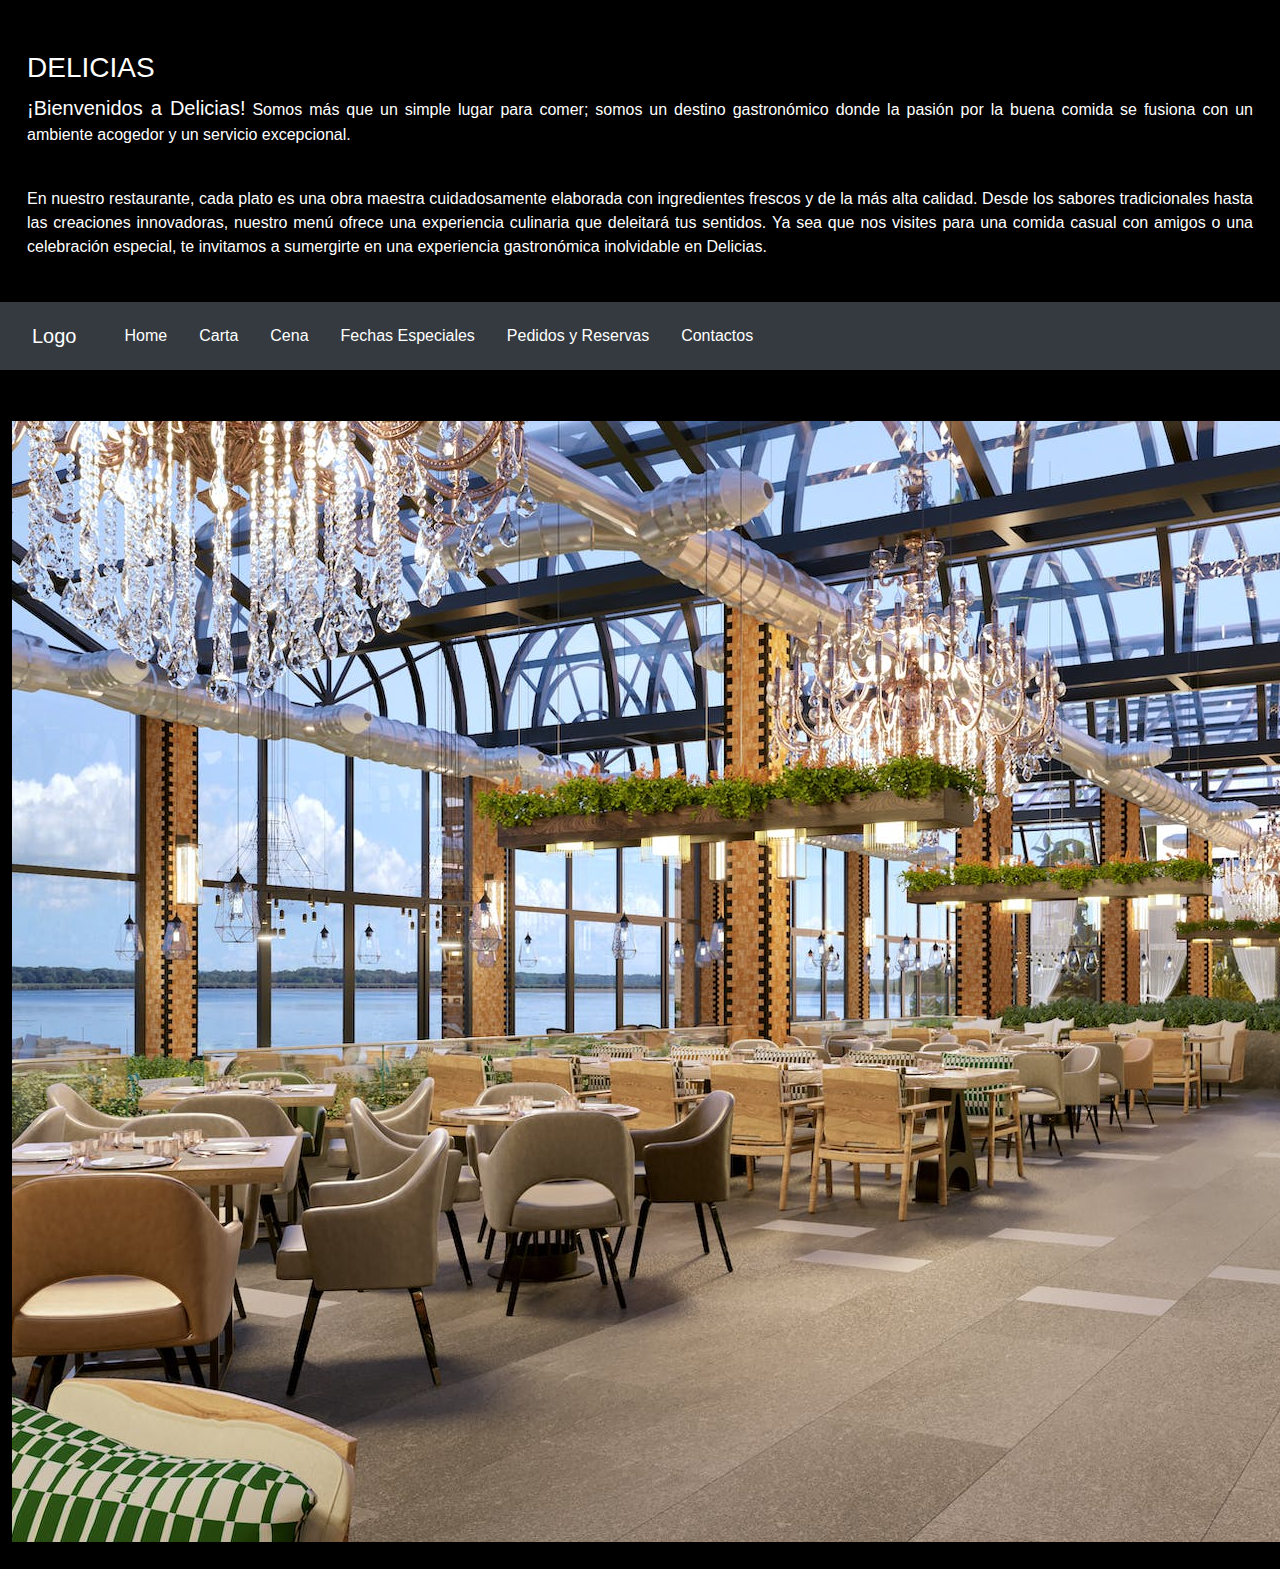
<file: index.html>
<!DOCTYPE html>
<html>

<head>
    <meta charset='utf-8'>
    <meta http-equiv='X-UA-Compatible' content='IE=edge'>
    <title>Restaurante</title>
    <meta name='viewport' content='width=device-width, initial-scale=1'>

    <link rel="stylesheet" href="https://cdn.jsdelivr.net/npm/bootstrap@4.6.2/dist/css/bootstrap.min.css">
    <script src="https://cdn.jsdelivr.net/npm/jquery@3.7.1/dist/jquery.slim.min.js"></script>
    <script src="https://cdn.jsdelivr.net/npm/popper.js@1.16.1/dist/umd/popper.min.js"></script>
    <script src="https://cdn.jsdelivr.net/npm/bootstrap@4.6.2/dist/js/bootstrap.bundle.min.js"></script>

    <link rel='stylesheet' type='text/css' media='screen' href='css/estilos.css'>

</head>

<body style="height:1500px">
    
        <div class="con">
            <br>
            <h3>DELICIAS</h3>
            <p><strong>¡Bienvenidos a Delicias!</strong> Somos más que un simple lugar para comer; somos un destino
                gastronómico donde la pasión por la buena comida se fusiona con un ambiente acogedor y un servicio
                excepcional.</p><br>
            <p> En nuestro restaurante, cada plato es una obra maestra cuidadosamente elaborada con ingredientes frescos y
                de la más alta calidad. Desde los sabores tradicionales hasta las creaciones innovadoras,
                nuestro menú ofrece una experiencia culinaria que deleitará tus sentidos. Ya sea que nos visites para una
                comida casual con amigos o una celebración especial, te invitamos a sumergirte en una experiencia
                gastronómica inolvidable en Delicias.</p>
        </div>

    <nav class="navbar navbar-expand-sm bg-dark navbar-dark sticky-top">
        <a class="navbar-brand" href="#">Logo</a>
        <ul class="navbar-nav">
            <li class="nav-item">
                
                <!-- MENU -->
                <div class="subnavbar">
                    <a href="#"> Home</a>
                </div>
            </li>

            <li class="nav-item">
                <div class="subnavbar">
                    <button class="navbarbtn"> Carta </button>
                    <div class="subnavbar-content">

                        <a href="#"> Desayuno Almuerzo Brunch </a>
                        <a href="./html/menuDiaPreferencias.html"> Menú del día y Preferencias</a>
                        <a href="./html/cartaBebida.html"> Carta de Bebidas </a>

                    </div>
                </div>
            </li>
            <li class="nav-item">
                <div class="subnavbar">
                    <button class="navbarbtn"> Cena </button>
                    <div class="subnavbar-content">

                        <a href="./html/comidas.html"> Cena a la carta Y Preferencias </a>
                        <a href="./html/cartaBebida.html"> Carta de Bebidas </a>

                    </div>
                </div>
            </li>
            <!-- MENU -->
            <li class="nav-item">
                <div class="subnavbar">
                    <a href="#"> Fechas Especiales</a>
                </div>
            </li>

            <li class="nav-item">
                <div class="subnavbar">
                    <button class="navbarbtn"> Pedidos y Reservas </button>
                    <div class="subnavbar-content">

                        <a href="./html/formularioPedido.html"> Haga su Pedido </a>
                        <a href="./html/formularioPedido.html"> Haga su Reserva</a>

                    </div>
                </div>
            </li>

            <li class="nav-item">
                <!-- MENU -->
                <div class="subnavbar">
                    <a href="./html/contactos.html"> Contactos</a>
                </div>
            </li>
        </ul>
    </nav>

    <div class="container-fluid"><br>
        <div class="row">
            <img src="img/imagenPrincipal2.jpg" alt="Imagen del Restaurante">

        </div>
    </div>

</body>

</html>
</file>
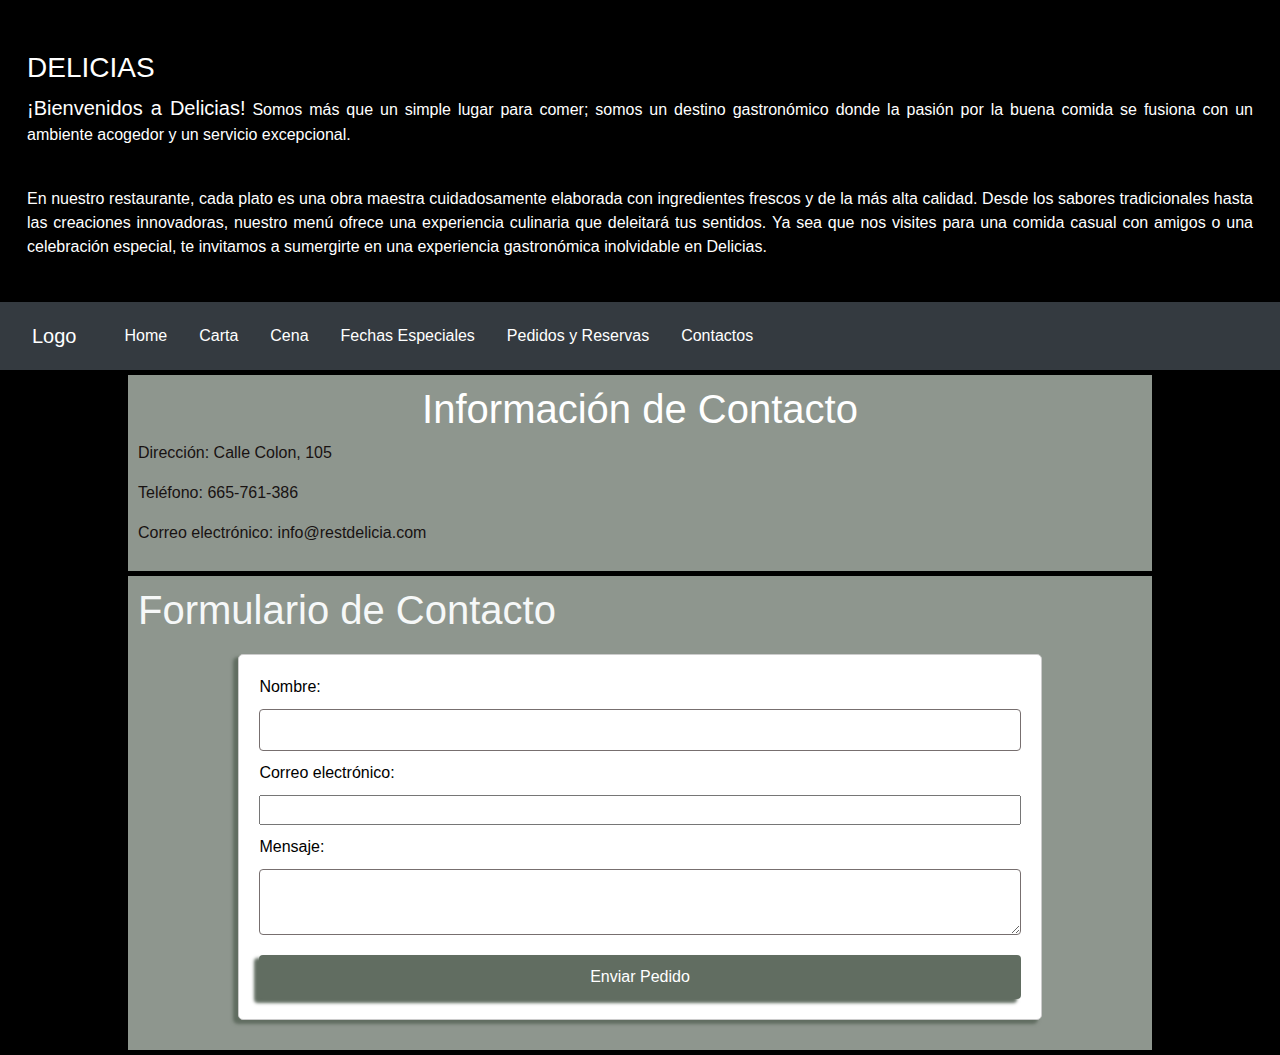
<file: html/contactos.html>
<!DOCTYPE html>
<html>

<head>
    <meta charset='utf-8'>
    <meta http-equiv='X-UA-Compatible' content='IE=edge'>
    <title>Restaurante</title>
    <meta name='viewport' content='width=device-width, initial-scale=1'>

    <link rel="stylesheet" href="https://cdn.jsdelivr.net/npm/bootstrap@4.6.2/dist/css/bootstrap.min.css">
    <script src="https://cdn.jsdelivr.net/npm/jquery@3.7.1/dist/jquery.slim.min.js"></script>
    <script src="https://cdn.jsdelivr.net/npm/popper.js@1.16.1/dist/umd/popper.min.js"></script>
    <script src="https://cdn.jsdelivr.net/npm/bootstrap@4.6.2/dist/js/bootstrap.bundle.min.js"></script>

    <link rel="stylesheet" href="../css/estilos.css">
    <!-- <link rel="stylesheet" href="../css/styles.css"> -->
</head>

<body>

    <div class="con">
        <br>
        <h3>DELICIAS</h3>
        <p><strong>¡Bienvenidos a Delicias!</strong> Somos más que un simple lugar para comer; somos un destino
            gastronómico donde la pasión por la buena comida se fusiona con un ambiente acogedor y un servicio
            excepcional.</p><br>
        <p> En nuestro restaurante, cada plato es una obra maestra cuidadosamente elaborada con ingredientes frescos y
            de la más alta calidad. Desde los sabores tradicionales hasta las creaciones innovadoras,
            nuestro menú ofrece una experiencia culinaria que deleitará tus sentidos. Ya sea que nos visites para una
            comida casual con amigos o una celebración especial, te invitamos a sumergirte en una experiencia
            gastronómica inolvidable en Delicias.</p>
    </div>

    <nav class="navbar navbar-expand-sm bg-dark navbar-dark sticky-top">
        <a class="navbar-brand" href="#">Logo</a>
        <ul class="navbar-nav">
            <li class="nav-item">
                <!-- MENU -->
                <div class="subnavbar">
                    <a href="../index.html"> Home</a>
                </div>
            </li>

            <li class="nav-item">
                <div class="subnavbar">
                    <button class="navbarbtn"> Carta </button>
                    <div class="subnavbar-content">

                        <a href="#"> Desayuno Almuerzo Brunch </a>
                        <a href="./menuDiaPreferencias.html"> Menú del día y Preferencias</a>
                        <a href="./cartaBebida.html"> Carta de Bebidas </a>

                    </div>
                </div>
            </li>
            <li class="nav-item">
                <div class="subnavbar">
                    <button class="navbarbtn"> Cena </button>
                    <div class="subnavbar-content">

                        <a href="./comidas.html"> Cena a la carta Y Preferencias </a>
                        <a href="./cartaBebida.html"> Carta de Bebidas </a>

                    </div>
                </div>
            </li>
            <!-- MENU -->
            <li class="nav-item">
                <div class="subnavbar">
                    <a href="#"> Fechas Especiales</a>
                </div>
            </li>

            <li class="nav-item">
                <div class="subnavbar">
                    <button class="navbarbtn"> Pedidos y Reservas </button>
                    <div class="subnavbar-content">

                        <a href="./formularioPedido.html"> Haga su Pedido </a>
                        <a href="./formularioPedido.html"> Haga su Reserva</a>

                    </div>
                </div>
            </li>

            <li class="nav-item">
                <!-- MENU -->
                <div class="subnavbar">
                    <a href="./contactos.html"> Contactos</a>
                </div>
            </li>
        </ul>
    </nav>

    <section class="contact-info">
        <h1>Información de Contacto</h1>
        <p>Dirección: Calle Colon, 105</p>
        <p>Teléfono: 665-761-386</p>
        <p>Correo electrónico: info@restdelicia.com</p>
    </section>
    <section class="contact-form">
        <h2 class="hh2"> Formulario de Contacto </h2>
        <form action="submit.php" method="POST">
            <label for="name">Nombre:</label>
            <input type="text" id="name" name="name" required>
            <label for="email">Correo electrónico:</label>
            <input type="email" id="email" name="email" required>
            <label for="message">Mensaje:</label>
            <textarea id="message" name="message" required></textarea>
            <input type="submit" value="Enviar Pedido">
        </form>
    </section>

</body>

</html>
</file>
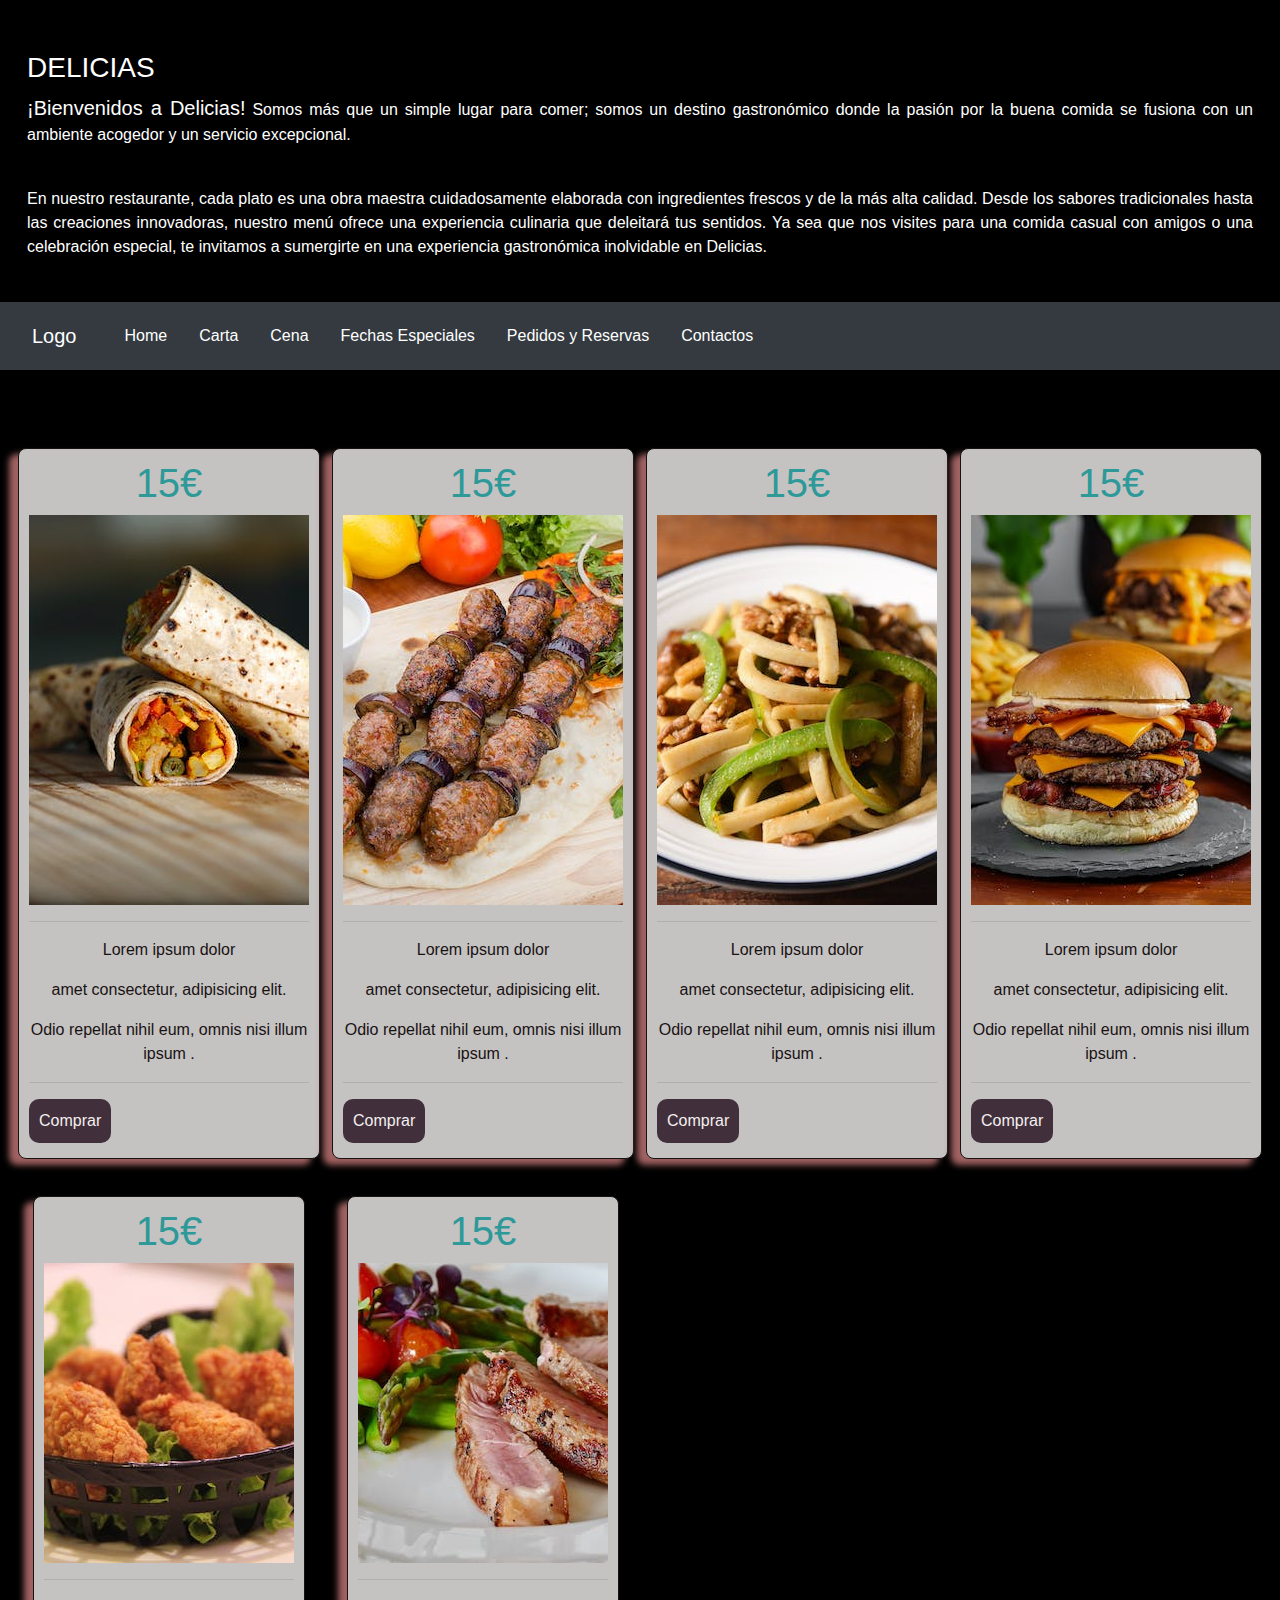
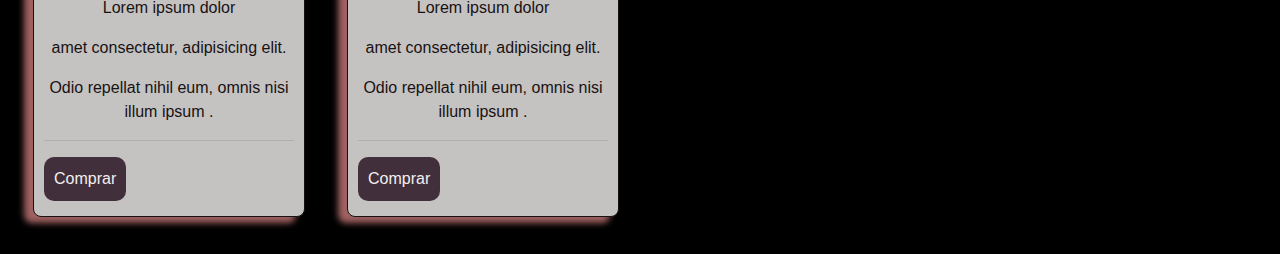
<file: html/menuDiaPreferencias.html>
<!DOCTYPE html>
<html>

<head>
    <meta charset='utf-8'>
    <meta http-equiv='X-UA-Compatible' content='IE=edge'>
    <title>Restaurante</title>
    <meta name='viewport' content='width=device-width, initial-scale=1'>

    <link rel="stylesheet" href="https://cdn.jsdelivr.net/npm/bootstrap@4.6.2/dist/css/bootstrap.min.css">
    <script src="https://cdn.jsdelivr.net/npm/jquery@3.7.1/dist/jquery.slim.min.js"></script>
    <script src="https://cdn.jsdelivr.net/npm/popper.js@1.16.1/dist/umd/popper.min.js"></script>
    <script src="https://cdn.jsdelivr.net/npm/bootstrap@4.6.2/dist/js/bootstrap.bundle.min.js"></script>

    <link rel='stylesheet' type='text/css' media='screen' href='../css/estilos.css'>

</head>

<body style="height:1500px">

    <div class="con">
        <br>
        <h3>DELICIAS</h3>
        <p><strong>¡Bienvenidos a Delicias!</strong> Somos más que un simple lugar para comer; somos un destino
            gastronómico donde la pasión por la buena comida se fusiona con un ambiente acogedor y un servicio
            excepcional.</p><br>
        <p> En nuestro restaurante, cada plato es una obra maestra cuidadosamente elaborada con ingredientes frescos y
            de la más alta calidad. Desde los sabores tradicionales hasta las creaciones innovadoras,
            nuestro menú ofrece una experiencia culinaria que deleitará tus sentidos. Ya sea que nos visites para una
            comida casual con amigos o una celebración especial, te invitamos a sumergirte en una experiencia
            gastronómica inolvidable en Delicias.</p>
    </div>

    <nav class="navbar navbar-expand-sm bg-dark navbar-dark sticky-top">
        <a class="navbar-brand" href="#">Logo</a>
        <ul class="navbar-nav">
            <li class="nav-item">
                <!-- MENU -->
                <div class="subnavbar">
                    <a href="../index.html"> Home</a>
                </div>
            </li>

            <li class="nav-item">
                <div class="subnavbar">
                    <button class="navbarbtn"> Carta </button>
                    <div class="subnavbar-content">

                        <a href="#"> Desayuno Almuerzo Brunch </a>
                        <a href="#"> Menú del día y Preferencias</a>
                        <a href="./cartaBebida.html"> Carta de Bebidas </a>

                    </div>
                </div>
            </li>
            <li class="nav-item">
                <div class="subnavbar">
                    <button class="navbarbtn"> Cena </button>
                    <div class="subnavbar-content">

                        <a href="./comidas.html"> Cena a la carta Y Preferencias </a>
                        <a href="./cartaBebida.html"> Carta de Bebidas </a>

                    </div>
                </div>
            </li>
            <!-- MENU -->
            <li class="nav-item">
                <div class="subnavbar">
                    <a href="#"> Fechas Especiales</a>
                </div>
            </li>

            <li class="nav-item">
                <div class="subnavbar">
                    <button class="navbarbtn"> Pedidos y Reservas </button>
                    <div class="subnavbar-content">

                        <a href="./formularioPedido.html"> Haga su Pedido </a>
                        <a href="./formularioPedido.html"> Haga su Reserva</a>

                    </div>
                </div>
            </li>

            <li class="nav-item">
                <!-- MENU -->
                <div class="subnavbar">
                    <a href="./contactos.html"> Contactos</a>
                </div>
            </li>
        </ul>
    </nav>

    <div class="container-fluid"><br>
        <div class="row">

            <div class="col-12 col-md-6 col-lg-3 colc">
                <div class="coluna">
                    <h2>15€</h2>

                    <img class="tshirt" src="../img/kebab.jpg" alt="ugly one" />
                    <hr>
                    <p>Lorem ipsum dolor </p>
                    <p>amet consectetur, adipisicing elit.</p>
                    <p>Odio repellat nihil eum, omnis nisi illum ipsum .</p>
                    <hr>
                    <a href="index copy.html" class="btn-botao">Comprar</a>
                </div>
            </div>



            <div class="col-12 col-md-6 col-lg-3 colc">
                <div class="coluna">
                    <h2>15€</h2>

                    <img class="tshirt" src="../img/kebab2.jpg" alt="ugly one" />
                    <hr>
                    <p>Lorem ipsum dolor </p>
                    <p>amet consectetur, adipisicing elit.</p>
                    <p>Odio repellat nihil eum, omnis nisi illum ipsum .</p>
                    <hr>
                    <a href="#" class="btn-botao">Comprar</a>
                </div>
            </div>

            <div class="col-12 col-md-6 col-lg-3 colc">
                <div class="coluna">
                    <h2>15€</h2>

                    <img class="tshirt" src="../img/carneSalada.jpg" alt="ugly one" />
                    <hr>
                    <p>Lorem ipsum dolor </p>
                    <p>amet consectetur, adipisicing elit.</p>
                    <p>Odio repellat nihil eum, omnis nisi illum ipsum .</p>
                    <hr>
                    <a href="#" class="btn-botao">Comprar</a>
                </div>
            </div>

            <div class="col-12 col-md-6 col-lg-3 colc">
                <div class="coluna">
                    <h2>15€</h2>

                    <img class="tshirt" src="../img/hamburger_1.jpg" alt="ugly one" />
                    <hr>
                    <p>Lorem ipsum dolor </p>
                    <p>amet consectetur, adipisicing elit.</p>
                    <p>Odio repellat nihil eum, omnis nisi illum ipsum .</p>
                    <hr>
                    <a href="#" class="btn-botao">Comprar</a>
                </div>
            </div>

            <div class="col-12 col-md-6 col-lg-3 colc">
                <div class="coluna">
                    <h2>15€</h2>

                    <img class="tshirt" src="../img/pollo_1.jpg" alt="ugly one" />
                    <hr>
                    <p>Lorem ipsum dolor </p>
                    <p>amet consectetur, adipisicing elit.</p>
                    <p>Odio repellat nihil eum, omnis nisi illum ipsum .</p>
                    <hr>
                    <a href="#" class="btn-botao">Comprar</a>
                </div>
            </div>

            <div class="col-12 col-md-6 col-lg-3 colc">
                <div class="coluna">
                    <h2>15€</h2>

                    <img class="tshirt" src="../img/biste_1.jpg" alt="ugly one" />
                    <hr>
                    <p>Lorem ipsum dolor </p>
                    <p>amet consectetur, adipisicing elit.</p>
                    <p>Odio repellat nihil eum, omnis nisi illum ipsum .</p>
                    <hr>
                    <a href="#" class="btn-botao">Comprar</a>
                </div>
            </div>
        </div>
   
    </div>

</body>

</html>
</file>
<file: css/estilos.css>
* {
    box-sizing: border-box;
}

/* EFECTOS DEL TODO EL DOCUMENTO */
body {
    font-family: Arial, Helvetica, sans-serif;
    color: white;
    background-color: black;

}

.con>p {
    color: white;
}

header {
    background-color: rgb(197, 194, 194);
    padding: 10px;
    width: auto;
    text-align: center;
    box-shadow: -7px 8px 8px rgb(66, 47, 60);
    border-radius: 4px;
    color: white;

    /* display: flex;
    flex-flow: row nowrap;
    
    border-bottom: 1px solid #fff; */
}

.menu,
a {
    float: left;
    padding: 14px 16px;
    color: white;


}

.subnavbar .navbarbtn {
    font-size: 16px;
    border: none;
    outline: none;
    cursor: pointer;
    padding: 14px 16px;
    background-color: inherit;
    font-family: inherit;
    margin: 0;
}

.navbarbtn {
    color: rgb(255, 255, 255);
}

.menu a:hover,
.subnavbar:hover .navbarbtn {
    background-color: transparent;
    color: rgb(20, 221, 147);
}

.subnavbar-content {
    background-color: rgb(99, 99, 99);
    display: none;
    position: absolute;
    padding: 1%;
    width: 20%;
    border-radius: 10px;
    box-shadow: -52px, 52px 52px rgb(160, 97, 97);
}

.subnavbar-content a {
    float: left;
    text-decoration: none;
    color: white;
}

.subnavbar-content a:hover {
    color: rgb(20, 221, 147);
}

.subnavbar:hover .subnavbar-content {
    display: block;
}

.corpoPrin {
    margin: 0px auto;
    width: 90%;
    padding: 10px;
    display: flex;
    text-align: center;
}

.coluna {
    margin: 10px;
    margin-top: 3vh;
    border: 1px solid rgb(24, 18, 18);
    padding: 10px;
    background-color: rgb(197, 194, 194);
    border-radius: 8px;
    box-shadow: -9px 6px 6px rgb(160, 97, 97);

    /* display: flex; */
    /* flex-flow: wrap; */
    /* flex-direction: column; */

}

.colc {

    display: flex;
    justify-content: center;
    text-align: center;
}

h2 {
    font-weight: 400;
    font-size: 40px;
    color: rgb(45, 153, 153);
}

p {
    font-weight: 300;
    color: rgb(24, 18, 18);
}

.btn-botao {
    background-color: rgb(66, 47, 60);
    display: block;
    color: rgb(243, 239, 239);
    border-radius: 10px;
    padding: 10px;
    margin-bottom: 5px;

}

a:hover {
    text-decoration: none;
    color: rgb(20, 221, 147);
}

a:active {
    color: rgb(20, 221, 147);
}

.corpoSec {
    /* background-color: rgb(17, 1, 12); */
    color: white;
    padding: 5px;
    text-align: center;
}

.mencorpoSec {
    text-decoration: none;
}

/* STYLES DEL FORMULARIO DEL PEDIDO Y RESERVA */

h1 {
    text-align: center;
}

form {
    width: 80%;
    max-width: 700em;
    margin: 20px auto;
    padding: 20px;
    border: 1px solid #ccc;
    border-radius: 5px;
    background-color: #fff;
    color: black;
    box-shadow: -0.3em 0.2em 0.2em #616d61;
}

label {
    display: block;
    margin-bottom: 5px;
}

input[type="text"],
input[type="number"],
textarea {
    width: 100%;
    padding: 8px;
    margin-bottom: 10px;
    border: 1px solid #776f6f;
    border-radius: 4px;
    box-sizing: border-box;
}

input[type="submit"] {
    width: 100%;
    padding: 10px;
    border: none;
    border-radius: 4px;
    background-color: #616d61;
    color: white;
    cursor: pointer;
    box-shadow: -0.3em 0.2em 0.2em #616d61;
    margin-top: 10px;
}

input[type="submit"]:hover {
    background-color: #45a049;
}

/* CONFIGURACIÓN DE FICHERO CARTABEBIDA */

/* .cantidad {
    width: 15%;
    padding: 5px;
    border: 2px solid #000000;
    border-radius: 4px;
    background-color: #ffffff;
    /* color: rgb(255, 255, 255); */
    cursor: pointer;
} */

select {
    padding: 10px;
    margin-bottom: 15px;
    border: 1px solid #ccc;
    border-radius: 5px;
}

strong{
    
    font-size: 20px;
}

.con{
    text-align: justify;
    padding: 3vh;
}

.container-fluid{
    padding: 3vh;
}

/* ESTILO ESPECIFICO PARA CONTACTO */
.hh2{
    
    color: rgb(246, 248, 248);
}
.contact-info, .contact-form {
    margin: 5px auto;
    width: 80%;
    color: white;
    background-color: #8e968e;
    padding: 10px;
}

.contact-form label, .contact-form textarea, .contact-form input[type="email"], .contact-form button {
    display: block;
    margin-bottom: 10px;
    width: 100%;
}

/* ESTILO DEL MENU COMIDA */

.grid-container{
    display: grid;
    grid-template-columns: auto auto auto auto;
    gap: 2px;
    padding: 2px;
    border-radius: 4px;
    box-shadow: -0.3em 0.2em 0.2em #616d61;
    background-color: #616d61;
}

.grid-container > div{
    font-size: 30px;
    padding: 2px;
    color: #070707;
}

.item0{
    grid-column-start: 1;
    grid-column-end: 5;
    text-align: center;
}


.item2{
    width: 80px;
    border: 80cm #000000;
    text-align: center;
}

.item3{
text-align: center;
}

.item5{
    grid-column-start: 1;
    grid-column-end: 5;
    text-align: center;
}

.grid-container > div>p{
    color: #ffffff;
    font-size: 20px;

}
 .grid-container > div>h2{
    color: #ffffff;
 }
</file>
<file: css/styles.css>
/* Estilos globales */
footer {
    background-color: #333;
    color: #fff;
    text-align: center;
    padding: 10px 0;
}

/* Estilos específicos para cada página */

.contact-info, .contact-form {
    margin: 20px auto;
    width: 80%;
}

.contact-form label, .contact-form textarea, .contact-form input[type="email"], .contact-form button {
    display: block;
    margin-bottom: 10px;
    width: 100vh;
}

/* Estilos para dispositivos móviles */
@media only screen and (max-width: 600px) {
    .menu, .contact-info, .contact-form {
        width: 100%;
    }
}
</file>
